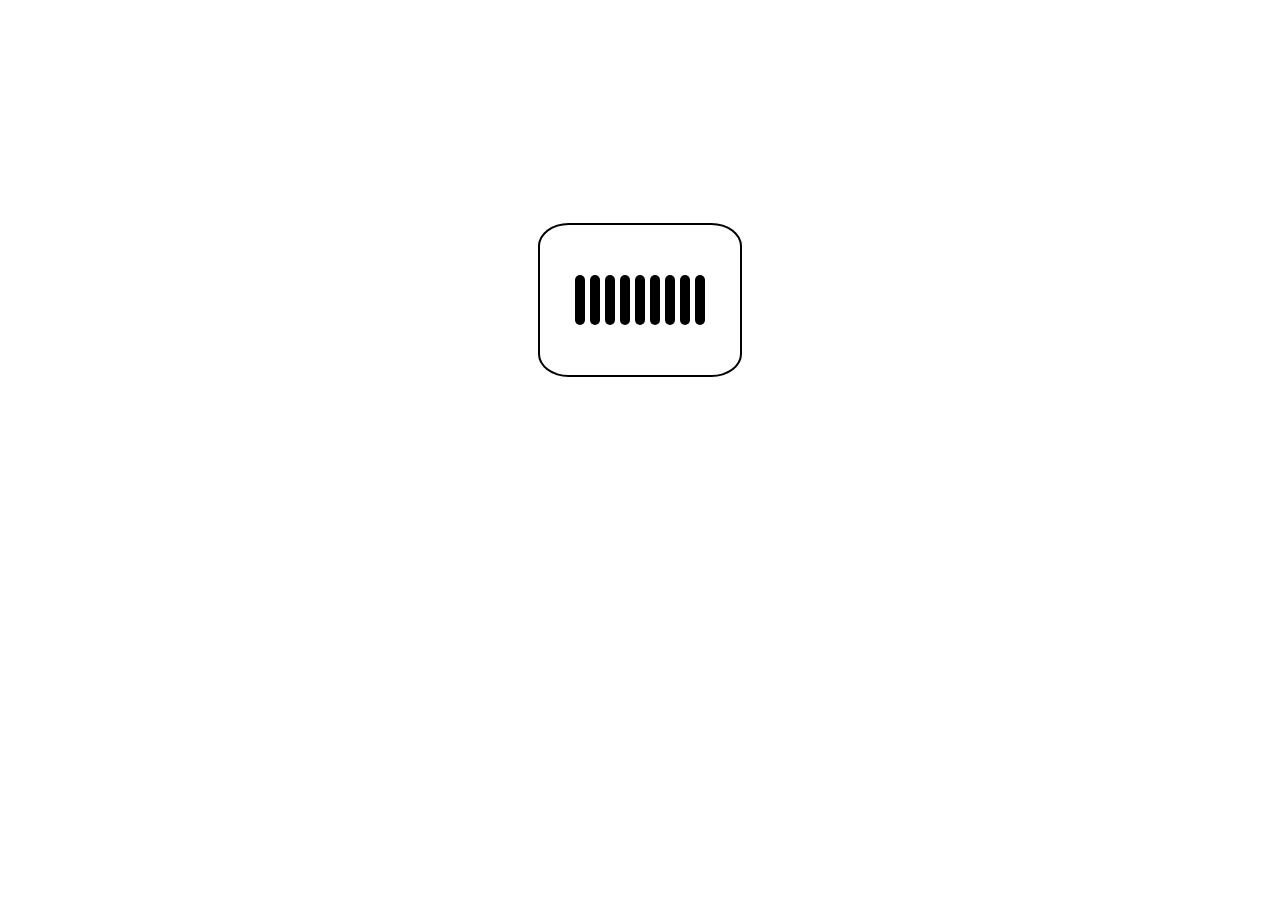
<file: media tenor/index.html>
<!DOCTYPE html>
<html lang="en">
<head>
    <meta charset="UTF-8">
    <meta name="viewport" content="width=device-width, initial-scale=1.0">
    <title>Document</title>
    <link rel="stylesheet" href="./style.css">
</head>
<body>
    <div class="container">
        <div class="child1"></div>
        <div class="child2"></div>
        <div class="child3"></div>
        <div class="child4"></div>
        <div class="child5"></div>
        <div class="child6"></div>
        <div class="child7"></div>
        <div class="child8"></div>
        <div class="child9"></div>

    </div>
    
</body>
</html>
</file>
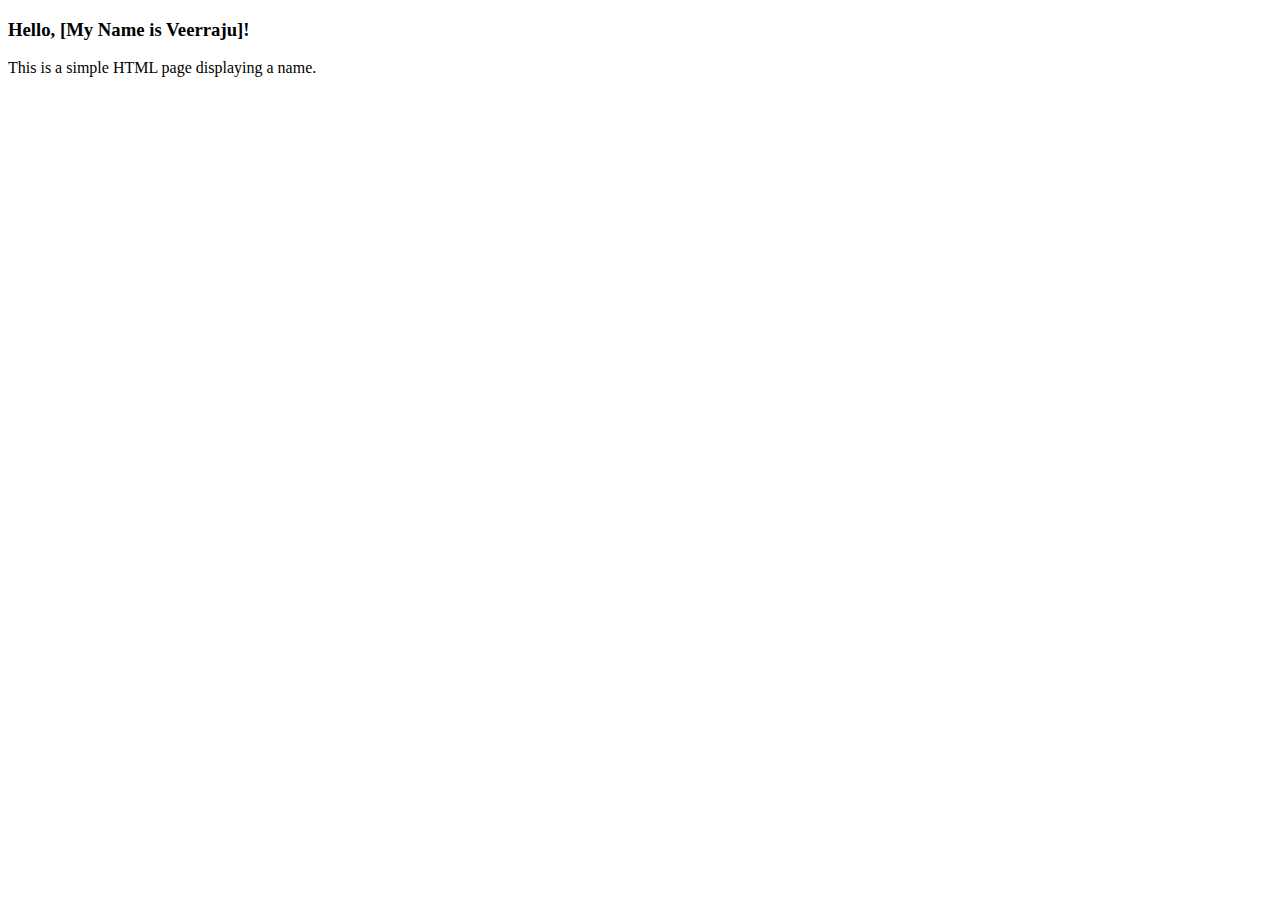
<file: demo.html>
<!DOCTYPE html>
<html>
<head>
    <title>My Name Page</title>
</head>
<body>
    <h3>Hello, [My Name is Veerraju]!</h3>
    <p>This is a simple HTML page displaying a name.</p>
</body>
</html>
</file>
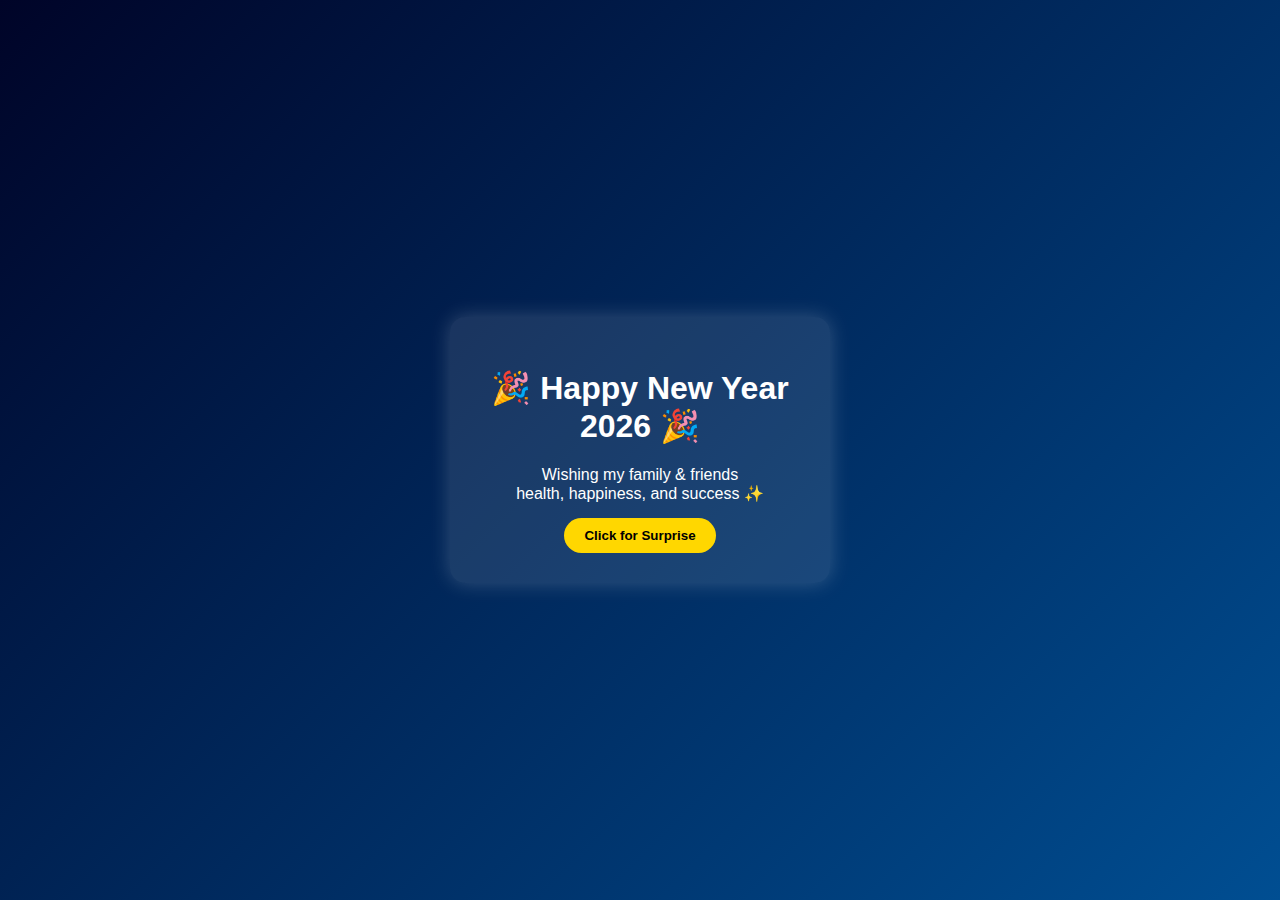
<file: New Year.html>
<!DOCTYPE html>
<html lang="en">
<head>
    <meta charset="UTF-8">
    <title>Happy New Year 🎉</title>
    <style>
        body {
            margin: 0;
            height: 100vh;
            background: linear-gradient(135deg, #000428, #004e92);
            display: flex;
            justify-content: center;
            align-items: center;
            font-family: 'Segoe UI', sans-serif;
            color: white;
            text-align: center;
        }

        .card {
            background: rgba(255, 255, 255, 0.1);
            padding: 30px;
            border-radius: 15px;
            box-shadow: 0 0 20px rgba(255,255,255,0.2);
            width: 320px;
        }

        h1 {
            font-size: 32px;
            animation: glow 2s infinite alternate;
        }

        @keyframes glow {
            from { text-shadow: 0 0 10px gold; }
            to { text-shadow: 0 0 25px orange; }
        }

        p {
            font-size: 16px;
            margin: 15px 0;
        }

        button {
            padding: 10px 20px;
            border: none;
            border-radius: 20px;
            background: gold;
            cursor: pointer;
            font-weight: bold;
        }

        button:hover {
            background: orange;
        }
    </style>
</head>
<body>

<div class="card">
    <h1>🎉 Happy New Year 2026 🎉</h1>
    <p id="msg">
        Wishing my family & friends<br>
        health, happiness, and success ✨
    </p>
    <button onclick="changeWish()">Click for Surprise</button>
</div>

<script>
    function changeWish() {
        document.getElementById("msg").innerHTML =
        "From Dharmadi Veerraju....💻<br>" +
        "Happy New Year my dear family ❤️<br>"+
        "Thank you for always standing by me with love, support, and blessings.<br>" +
        "I wish this New Year brings good health, peace, happiness, and<br>"+
        "success to each one of you. I am truly grateful to be part of such a wonderful family.";
        
    }
</script>

</body>
</html>
</file>
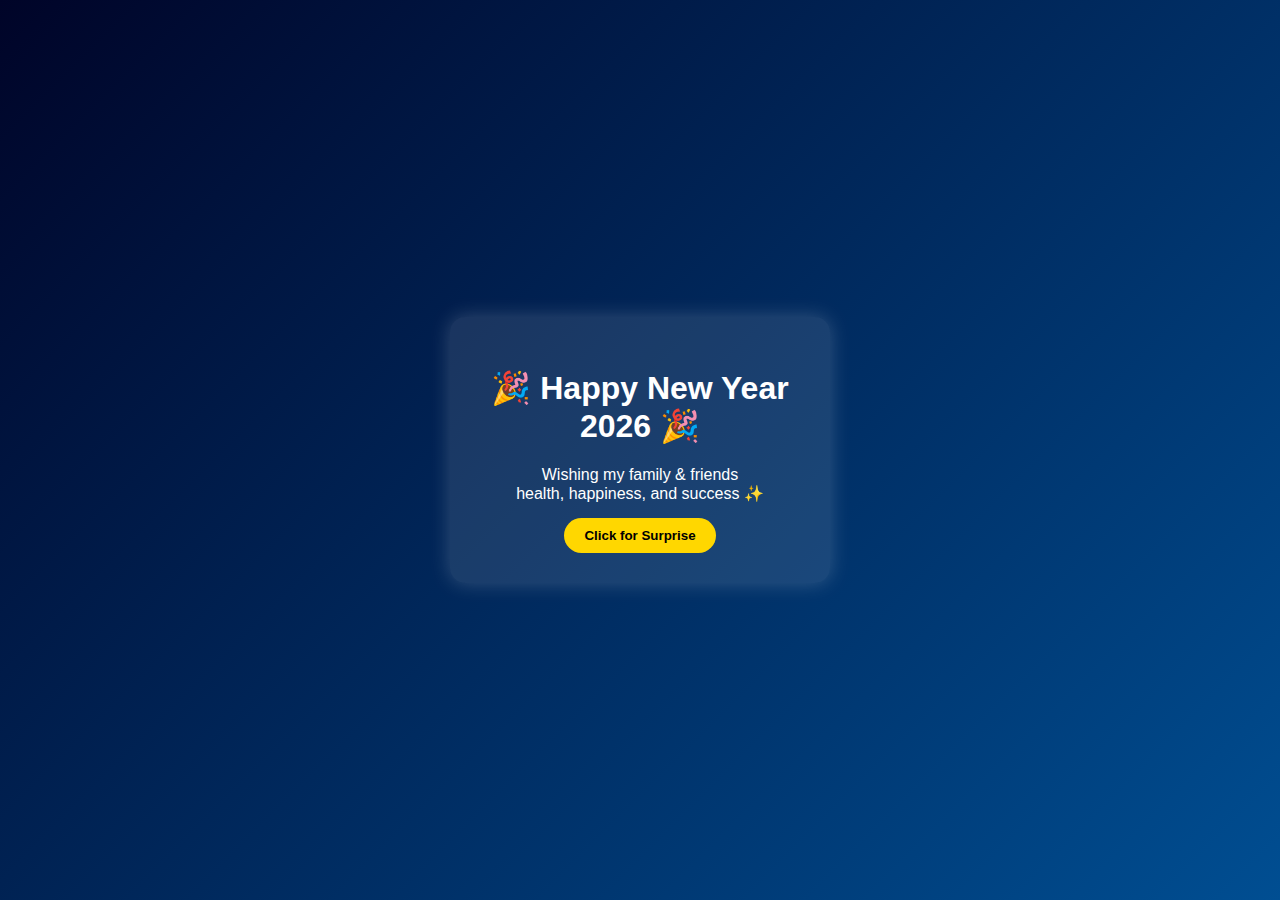
<file: NewYear.html>
<!DOCTYPE html>
<html lang="en">
<head>
    <meta charset="UTF-8">
    <title>Happy New Year 🎉</title>
    <style>
        body {
            margin: 0;
            height: 100vh;
            background: linear-gradient(135deg, #000428, #004e92);
            display: flex;
            justify-content: center;
            align-items: center;
            font-family: 'Segoe UI', sans-serif;
            color: white;
            text-align: center;
        }

        .card {
            background: rgba(255, 255, 255, 0.1);
            padding: 30px;
            border-radius: 15px;
            box-shadow: 0 0 20px rgba(255,255,255,0.2);
            width: 320px;
        }

        h1 {
            font-size: 32px;
            animation: glow 2s infinite alternate;
        }

        @keyframes glow {
            from { text-shadow: 0 0 10px gold; }
            to { text-shadow: 0 0 25px orange; }
        }

        p {
            font-size: 16px;
            margin: 15px 0;
        }

        button {
            padding: 10px 20px;
            border: none;
            border-radius: 20px;
            background: gold;
            cursor: pointer;
            font-weight: bold;
        }

        button:hover {
            background: orange;
        }
    </style>
</head>
<body>

<div class="card">
    <h1>🎉 Happy New Year 2026 🎉</h1>
    <p id="msg">
        Wishing my family & friends<br>
        health, happiness, and success ✨
    </p>
    <button onclick="changeWish()">Click for Surprise</button>
</div>

<script>
    function changeWish() {
        document.getElementById("msg").innerHTML =
        "From Dharmadi Veerraju.... 💻<br>" +
        "May this year bring new skills,<br>" +
        "new opportunities & big success 🚀";
    }
</script>

</body>
</html>
</file>
<file: media tenor/style.css>
body{
    margin: 0px;
    height: 600px;
    display: flex;
    justify-content: center;
    align-items: center;
    background-image: url(https://prettyhome.co.in/wp-content/uploads/2023/05/abstract-music-background-scaled.jpg);
    
    
}
.container{
    width: 200px;
    height: 150px;
    border: 2px solid;
    background:transparent;
    display: flex;
    gap: 5px;
    justify-content: center;
    align-items: center;
    border-radius:15% ;
    
}
.child1{
    width:10px;
    height: 50px;
    background-color: black;
    border-radius:50px 50px 50px 50px;
    animation-name: v;
    animation-duration:2s;
    animation-iteration-count: infinite;
    animation-timing-function: ease-in-out;
    animation-delay: 0.5s;
    

    
}
.child2{
    width:10px;
    height: 50px;
    background-color: black;
    border-radius:50px 50px 50px 50px;
     animation-name: v;
    animation-duration:2s;
    animation-iteration-count: infinite;
    animation-timing-function: ease-in-out;
    animation-delay: 0.9s;
}
.child3{
    width:10px;
    height: 50px;
    background-color: black;
    border-radius:50px 50px 50px 50px;
     animation-name: v;
    animation-duration:2s;
    animation-iteration-count: infinite;
    animation-timing-function: ease-in-out;
    animation-delay: 1.8s;
}
.child4{
    width:10px;
    height: 50px;
    background-color: black;
    border-radius:50px 50px 50px 50px;
     animation-name: v;
    animation-duration:2s;
    animation-iteration-count: infinite;
    animation-timing-function: ease-in-out;
    animation-delay: 1.2s;
}
.child5{
    width:10px;
    height: 50px;
    background-color: black;
    border-radius:50px 50px 50px 50px ;
     animation-name: v;
    animation-duration:2s;
    animation-iteration-count: infinite;
    animation-timing-function: ease-in-out;
    animation-delay: 0.9s;

}
.child6{
    width:10px;
    height: 50px;
    background-color: black;
    border-radius:50px 50px 50px 50px ;
     animation-name: v;
    animation-duration:2s;
    animation-iteration-count: infinite;
    animation-timing-function: ease-in-out;
    animation-delay: 0.7;
}
.child7{
    width:10px;
    height: 50px;
    background-color: black;
    border-radius:50px 50px 50px 50px ;
     animation-name: v;
    animation-duration:2s;
    animation-iteration-count: infinite;
    animation-timing-function: ease-in-out;
    animation-delay: 1.8s;
}
.child8{
    width:10px;
    height: 50px;
    background-color: black;
    border-radius:50px 50px 50px 50px ;
     animation-name: v;
    animation-duration:2s;
    animation-iteration-count: infinite;
    animation-timing-function: ease-in-out;
    animation-delay: 1.2s;
}
.child9{
    width:10px;
    height: 50px;
    background-color: black;
    border-radius:50px 50px 50px 50px ;
     animation-name: v;
    animation-duration:2s;
    animation-iteration-count: infinite;
    animation-timing-function: ease-in-out;
    animation-delay: 0.5s;
}
@keyframes v {
    0%{
        transform:scaleX(0.8);
    }
    50%{
        transform:scaleY(2.5) ;
    }
    
}
</file>
